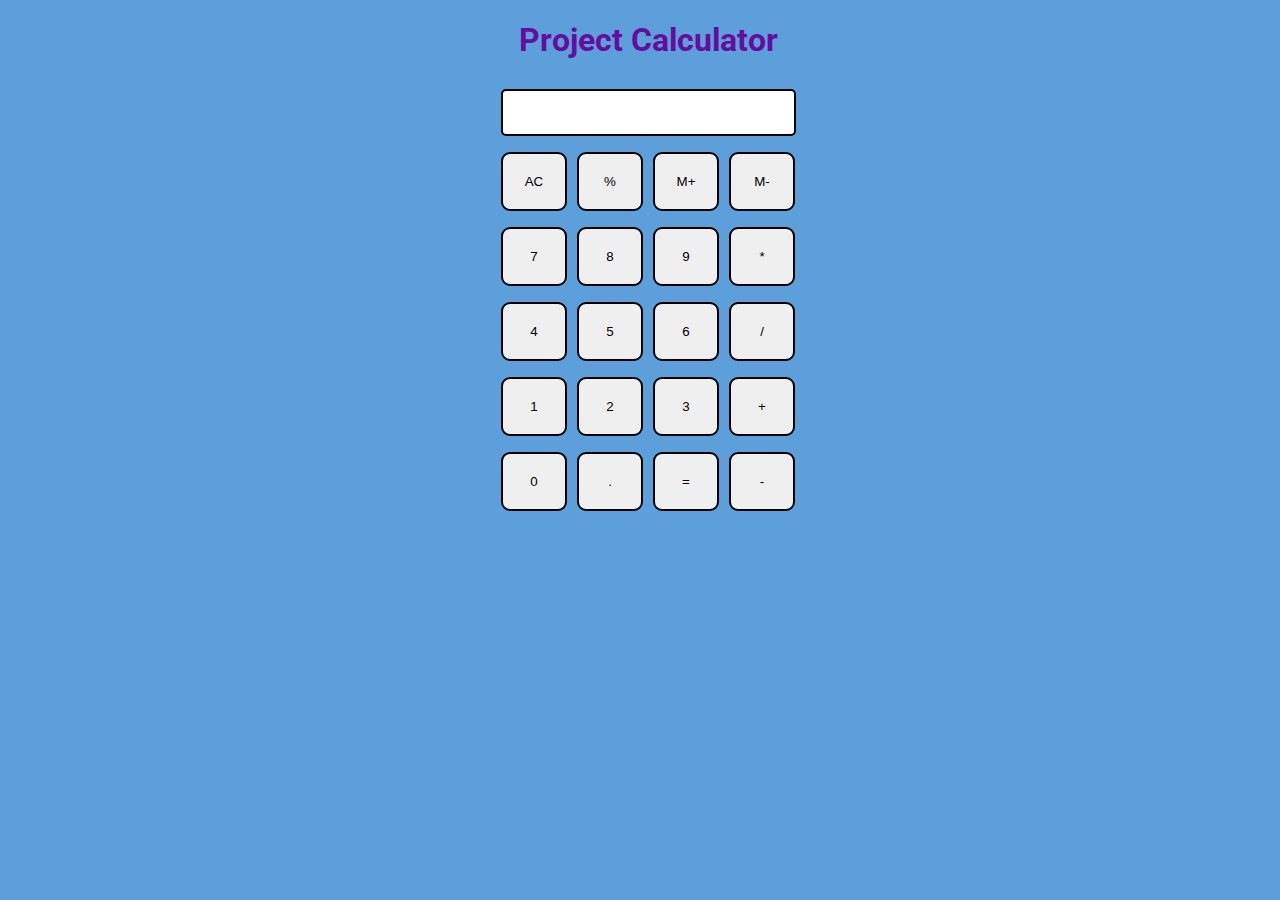
<file: index.html>
<!DOCTYPE html>
<html lang="en">
<head>
    <meta charset="UTF-8">
    <meta name="viewport" content="width=device-width, initial-scale=1.0">
    <link rel="stylesheet" href="styles.css">
    <title>Calculator</title>
</head>
<body>
    <!-- Calculator title -->
    <h1 class="text-center">Project Calculator</h1>
    <div class="flex flex-col items-center mx-auto m-w-20">
        <!-- Input field for calculator display -->
        <div class="row">
            <input class="input" type="text"/>
        </div>
        <!-- Row for buttons -->
        <div class="row">
            <!-- Button for clearing calculator -->
            <button class="button">AC</button>
            <!-- Button for percentage calculation -->
            <button class="button">%</button>
            <!-- Button for memory addition -->
            <button class="button">M+</button>
            <!-- Button for memory subtraction -->
            <button class="button">M-</button>
        </div>
        <!-- Row for buttons -->
        <div class="row">
            <!-- Numeric buttons for 7, 8, 9 -->
            <button class="button">7</button>
            <button class="button">8</button>
            <button class="button">9</button>
            <!-- Button for multiplication -->
            <button class="button">*</button>
        </div>
        <!-- Row for buttons -->
        <div class="row">
            <!-- Numeric buttons for 4, 5, 6 -->
            <button class="button">4</button>
            <button class="button">5</button>
            <button class="button">6</button>
            <!-- Button for division -->
            <button class="button">/</button>
        </div>
        <!-- Row for buttons -->
        <div class="row">
            <!-- Numeric buttons for 1, 2, 3 -->
            <button class="button">1</button>
            <button class="button">2</button>
            <button class="button">3</button>
            <!-- Button for addition -->
            <button class="button">+</button>
        </div>
        <!-- Row for buttons -->
        <div class="row">
            <!-- Numeric button for 0 -->
            <button class="button">0</button>
            <!-- Button for decimal point -->
            <button class="button">.</button>
            <!-- Button for calculation result -->
            <button class="button">=</button>
            <!-- Button for subtraction -->
            <button class="button">-</button>
        </div>
    </div>
    <script src="script.js"></script>
</body>
</html>
</file>
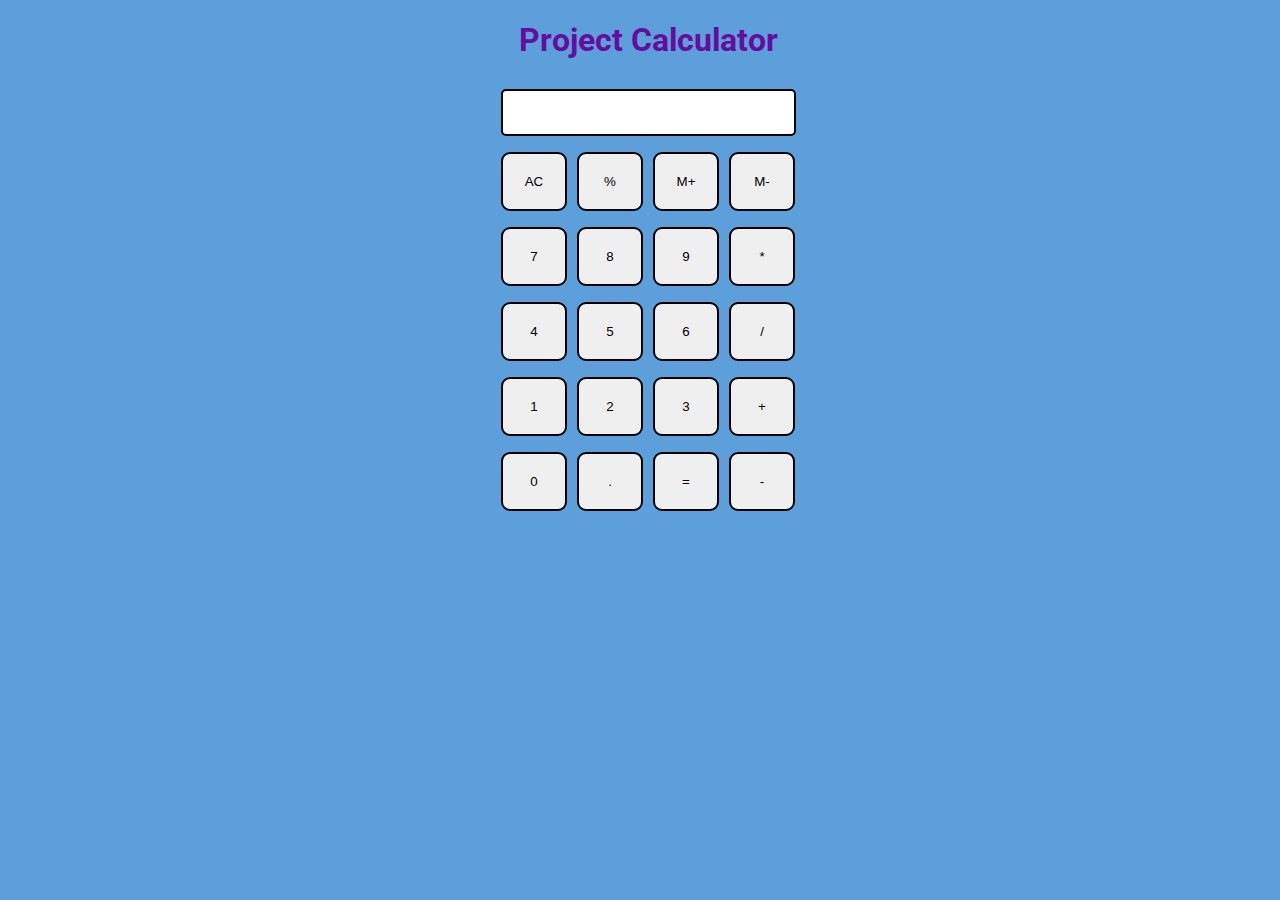
<file: pro1.html>
<!DOCTYPE html>
<html lang="en">
<head>
    <meta charset="UTF-8">
    <meta name="viewport" content="width=device-width, initial-scale=1.0">
    <link rel="stylesheet" href="pro1.css">
    <title>Calculator</title>
</head>
<body>
    <!-- Calculator title -->
    <h1 class="text-center">Project Calculator</h1>
    <div class="flex flex-col items-center mx-auto m-w-20">
        <!-- Input field for calculator display -->
        <div class="row">
            <input class="input" type="text"/>
        </div>
        <!-- Row for buttons -->
        <div class="row">
            <!-- Button for clearing calculator -->
            <button class="button">AC</button>
            <!-- Button for percentage calculation -->
            <button class="button">%</button>
            <!-- Button for memory addition -->
            <button class="button">M+</button>
            <!-- Button for memory subtraction -->
            <button class="button">M-</button>
        </div>
        <!-- Row for buttons -->
        <div class="row">
            <!-- Numeric buttons for 7, 8, 9 -->
            <button class="button">7</button>
            <button class="button">8</button>
            <button class="button">9</button>
            <!-- Button for multiplication -->
            <button class="button">*</button>
        </div>
        <!-- Row for buttons -->
        <div class="row">
            <!-- Numeric buttons for 4, 5, 6 -->
            <button class="button">4</button>
            <button class="button">5</button>
            <button class="button">6</button>
            <!-- Button for division -->
            <button class="button">/</button>
        </div>
        <!-- Row for buttons -->
        <div class="row">
            <!-- Numeric buttons for 1, 2, 3 -->
            <button class="button">1</button>
            <button class="button">2</button>
            <button class="button">3</button>
            <!-- Button for addition -->
            <button class="button">+</button>
        </div>
        <!-- Row for buttons -->
        <div class="row">
            <!-- Numeric button for 0 -->
            <button class="button">0</button>
            <!-- Button for decimal point -->
            <button class="button">.</button>
            <!-- Button for calculation result -->
            <button class="button">=</button>
            <!-- Button for subtraction -->
            <button class="button">-</button>
        </div>
    </div>
    <script src="scriptpro1.js"></script>
</body>
</html>
</file>
<file: styles.css>
/* Importing fonts from Google Fonts */
@import url('https://fonts.googleapis.com/css2?family=Roboto:wght@300&family=Ubuntu:wght@300&display=swap');

/* Styling for the entire HTML document */
html, body {
  margin-top: 0px;
  height: 100vh;
  width: 100vw;
  font-family: 'Roboto', sans-serif;
  /*background-image: url(bg3.jpg);  Background image */
  /*background-blend-mode: overlay;*/
  background-size: 100% 100%;
  background-color: rgb(92, 159, 218);
  background-position: center;
  overflow: hidden;
}

/* Styling for calculator buttons */
.button {
  width: 66px;
  padding: 20px;
  margin: 0 3px;
  border: 2px solid black;
  border-radius: 9px;
  cursor: pointer;
  color: black;
}

/* Styling for rows in the calculator */
.row {
  margin: 8px 0;
}

/* Styling for the input field in the calculator */
.row input {
  width: 291px;
  font-size: 20px;
  margin: 0;
  padding: 10px 0px;
  border: 2px solid black;
  border-radius: 5px;
}

/* Styling for center-aligned text */
.text-center {
  text-align: center;
  font-family: 'Roboto', sans-serif;
  font-weight: bold;
  color: rgb(102, 13, 157);
}

/* Styling for horizontally centered elements */
.mx-auto {
  margin: auto;
}

/* Styling for flex containers */
.flex {
  display: flex;
  color: aqua;
}

/* Styling for flex containers with column direction */
.flex-col {
  flex-direction: column;
}

/* Styling for vertically centered elements */
.items-center {
  align-items: center;
}

/* Responsive Styles */

/* Media query for screens with a maximum width of 600px */
@media (max-width: 600px) {
  .flex {
    flex-wrap: wrap;
  }

  .row {
    justify-content: center;
  }

  .button {
    width: 30%;
    margin: 5px;
  }
}

/* Media query for screens with a maximum width of 400px */
@media (max-width: 400px) {
  .row input {
    width: 100%;
  }
}
</file>
<file: pro1.css>
/* Importing fonts from Google Fonts */
@import url('https://fonts.googleapis.com/css2?family=Roboto:wght@300&family=Ubuntu:wght@300&display=swap');

/* Styling for the entire HTML document */
html, body {
  margin-top: 0px;
  height: 100vh;
  width: 100vw;
  font-family: 'Roboto', sans-serif;
  /*background-image: url(bg3.jpg);  Background image */
  /*background-blend-mode: overlay;*/
  background-size: 100% 100%;
  background-color: rgb(92, 159, 218);
  background-position: center;
  overflow: hidden;
}

/* Styling for calculator buttons */
.button {
  width: 66px;
  padding: 20px;
  margin: 0 3px;
  border: 2px solid black;
  border-radius: 9px;
  cursor: pointer;
  color: black;
}

/* Styling for rows in the calculator */
.row {
  margin: 8px 0;
}

/* Styling for the input field in the calculator */
.row input {
  width: 291px;
  font-size: 20px;
  margin: 0;
  padding: 10px 0px;
  border: 2px solid black;
  border-radius: 5px;
}

/* Styling for center-aligned text */
.text-center {
  text-align: center;
  font-family: 'Roboto', sans-serif;
  font-weight: bold;
  color: rgb(102, 13, 157);
}

/* Styling for horizontally centered elements */
.mx-auto {
  margin: auto;
}

/* Styling for flex containers */
.flex {
  display: flex;
  color: aqua;
}

/* Styling for flex containers with column direction */
.flex-col {
  flex-direction: column;
}

/* Styling for vertically centered elements */
.items-center {
  align-items: center;
}

/* Responsive Styles */

/* Media query for screens with a maximum width of 600px */
@media (max-width: 600px) {
  .flex {
    flex-wrap: wrap;
  }

  .row {
    justify-content: center;
  }

  .button {
    width: 30%;
    margin: 5px;
  }
}

/* Media query for screens with a maximum width of 400px */
@media (max-width: 400px) {
  .row input {
    width: 100%;
  }
}
</file>
